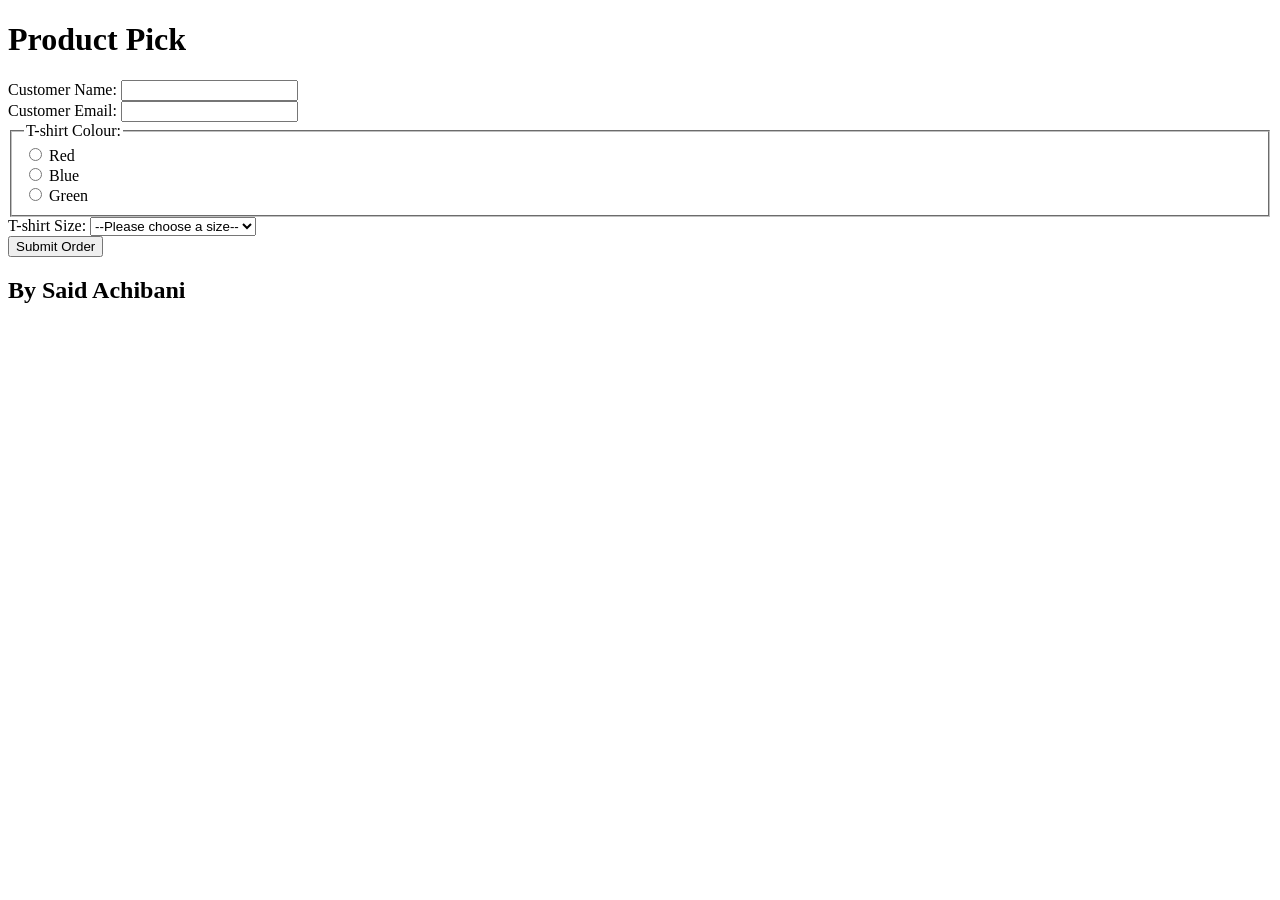
<file: Form-Controls/index.html>
<!DOCTYPE html>
<html lang="en">
  <head>
    <meta charset="utf-8" />
    <meta http-equiv="X-UA-Compatible" content="IE=edge" />
    <title>My form exercise</title>
    <meta name="description" content="" />
    <meta name="viewport" content="width=device-width, initial-scale=1" />
  </head>
  <body>
    <header>
      <h1>Product Pick</h1>
    </header>
    <main>
      <form>
        <!-- 1. What is the customer's name? I must collect this data, and validate it. But what is a valid name? I must decide something. -->
        <div>
          <label for="name">Customer Name:</label>
          <input type="text" id="name" name="name" minlength="2" required />
        </div>

        <!-- 2. What is the customer's email? I must make sure the email is valid. Email addresses have a consistent pattern. -->
        <div>
          <label for="email">Customer Email:</label>
          <input type="email" id="email" name="email" required />
        </div>

        <!-- 3. What colour should this t-shirt be? I must give 3 options. How will I make sure they don't pick other colours? -->
        <fieldset>
          <legend>T-shirt Colour:</legend>
          <div>
            <input type="radio" id="red" name="colour" value="red" required />
            <label for="red">Red</label>
          </div>
          <div>
            <input type="radio" id="blue" name="colour" value="blue" />
            <label for="blue">Blue</label>
          </div>
          <div>
            <input type="radio" id="green" name="colour" value="green" />
            <label for="green">Green</label>
          </div>
        </fieldset>

        <!-- 4. What size does the customer want? I must give the following 6 options: XS, S, M, L, XL, XXL -->
        <div>
          <label for="size">T-shirt Size:</label>
          <select id="size" name="size" required>
            <option value="" disabled selected>--Please choose a size--</option>
            <option value="XS">XS</option>
            <option value="S">S</option>
            <option value="M">M</option>
            <option value="L">L</option>
            <option value="XL">XL</option>
            <option value="XXL">XXL</option>
          </select>
        </div>

        <!-- 5. Submit Button -->
        <div>
          <button type="submit">Submit Order</button>
        </div>
      </form>
    </main>
    <footer>
      <!-- change to your name -->
      <h2>By Said Achibani</h2>
    </footer>
  </body>
</html>
</file>
